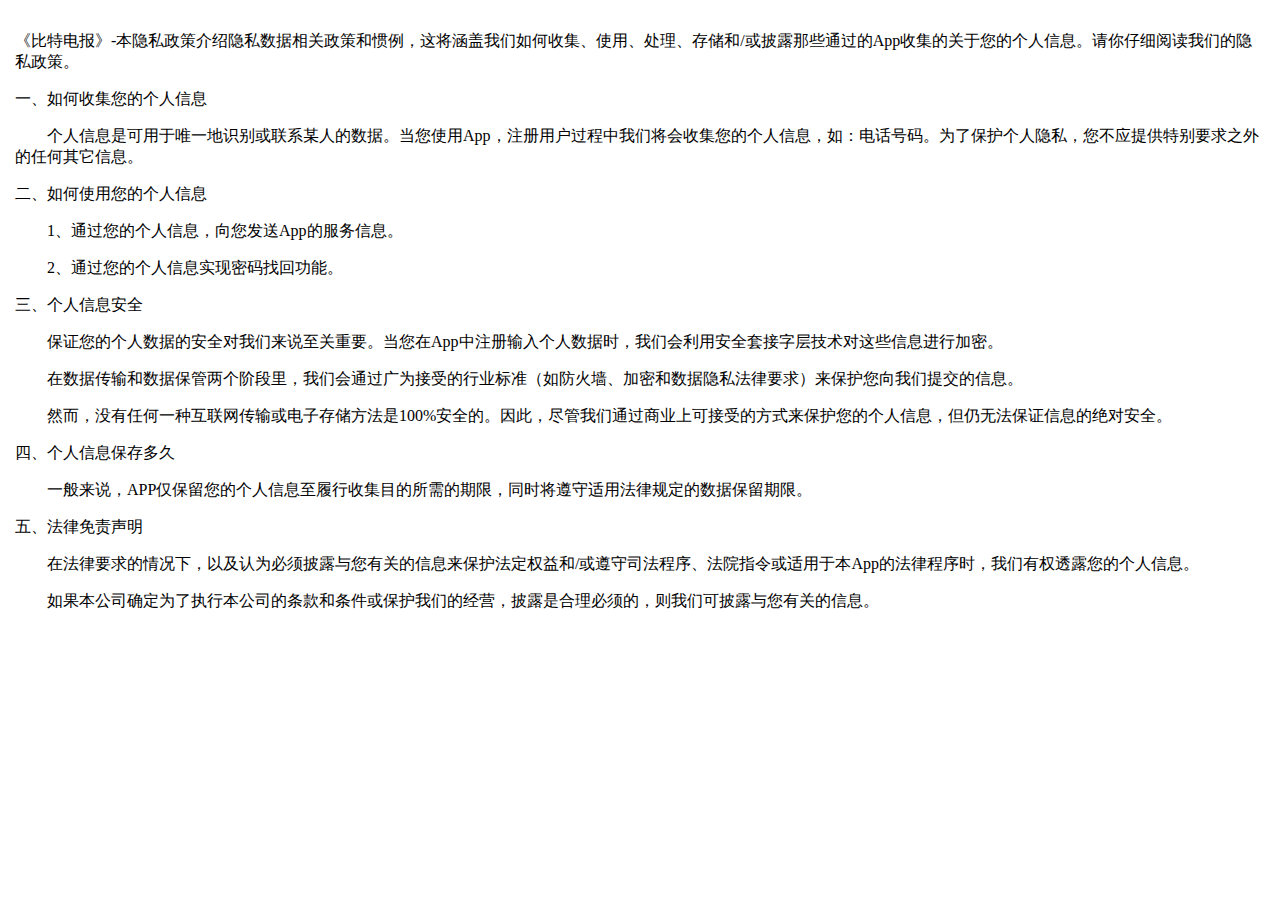
<file: privacy.html>
<!DOCTYPE html>
<html lang="en">
<head>
    <meta charset="UTF-8">
    <meta name="viewport" content="width=device-width, initial-scale=1.0">
    <meta http-equiv="X-UA-Compatible" content="ie=edge">
    <title>Privacy</title>
    <style>
        body{padding: 0; margin: 0;}
        #wrap { padding: 15px;}
        .text-indent{text-indent: 4ch;}
        ul{padding-left: 0;}
        ul li {list-style: none;}
    </style>
</head>
<body>
    <div id="wrap">
        <p>《比特电报》-本隐私政策介绍隐私数据相关政策和惯例，这将涵盖我们如何收集、使用、处理、存储和/或披露那些通过的App收集的关于您的个人信息。请你仔细阅读我们的隐私政策。</p>
        <ul>
            <li>
                <h>一、如何收集您的个人信息</h>
                <p class="text-indent">个人信息是可用于唯一地识别或联系某人的数据。当您使用App，注册用户过程中我们将会收集您的个人信息，如：电话号码。为了保护个人隐私，您不应提供特别要求之外的任何其它信息。</p>
            </li>
            <li>
                <h>二、如何使用您的个人信息</h>
                <p class="text-indent">1、通过您的个人信息，向您发送App的服务信息。<br><p class="text-indent">2、通过您的个人信息实现密码找回功能。</p>
            </li>
            <li>
                <h>三、个人信息安全</h>
                <p class="text-indent">保证您的个人数据的安全对我们来说至关重要。当您在App中注册输入个人数据时，我们会利用安全套接字层技术对这些信息进行加密。</p><p class="text-indent">在数据传输和数据保管两个阶段里，我们会通过广为接受的行业标准（如防火墙、加密和数据隐私法律要求）来保护您向我们提交的信息。</p><p class="text-indent">然而，没有任何一种互联网传输或电子存储方法是100%安全的。因此，尽管我们通过商业上可接受的方式来保护您的个人信息，但仍无法保证信息的绝对安全。</p>
            </li>
            <li>
                <h>四、个人信息保存多久</h>
                <p class="text-indent">一般来说，APP仅保留您的个人信息至履行收集目的所需的期限，同时将遵守适用法律规定的数据保留期限。</p>
            </li>
            <li>
                <h>五、法律免责声明</h>
                <p class="text-indent">在法律要求的情况下，以及认为必须披露与您有关的信息来保护法定权益和/或遵守司法程序、法院指令或适用于本App的法律程序时，我们有权透露您的个人信息。</p><p class="text-indent">如果本公司确定为了执行本公司的条款和条件或保护我们的经营，披露是合理必须的，则我们可披露与您有关的信息。</p>
            </li>
        </ul>
    </div>
</body>
</html>
</file>
